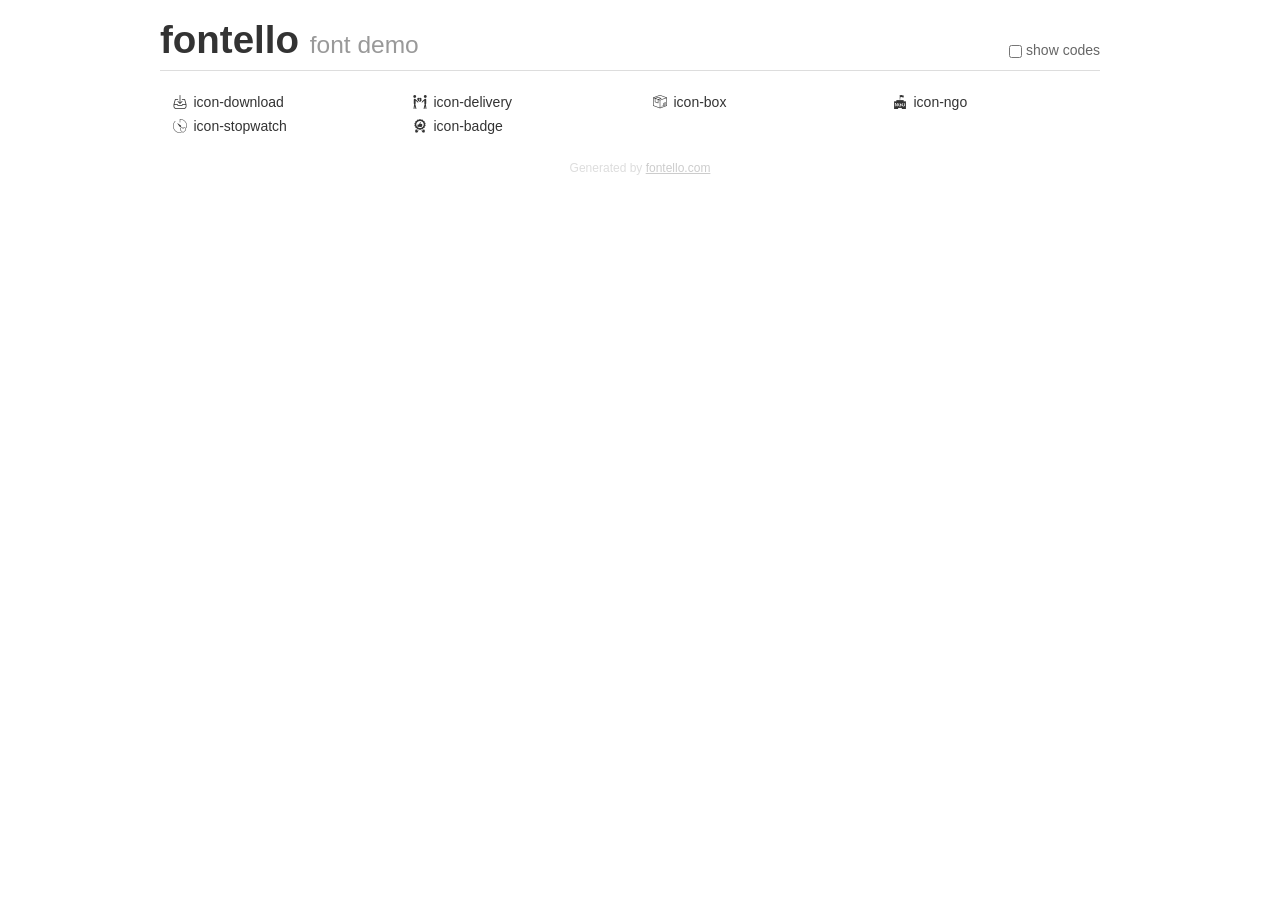
<file: fonts/fontello/demo.html>
<!DOCTYPE html>
<html>
  <head><!--[if lt IE 9]><script language="javascript" type="text/javascript" src="//html5shim.googlecode.com/svn/trunk/html5.js"></script><![endif]-->
    <meta charset="UTF-8"><style>/*
 * Bootstrap v2.2.1
 *
 * Copyright 2012 Twitter, Inc
 * Licensed under the Apache License v2.0
 * http://www.apache.org/licenses/LICENSE-2.0
 *
 * Designed and built with all the love in the world @twitter by @mdo and @fat.
 */
.clearfix {
  *zoom: 1;
}
.clearfix:before,
.clearfix:after {
  display: table;
  content: "";
  line-height: 0;
}
.clearfix:after {
  clear: both;
}
html {
  font-size: 100%;
  -webkit-text-size-adjust: 100%;
  -ms-text-size-adjust: 100%;
}
a:focus {
  outline: thin dotted #333;
  outline: 5px auto -webkit-focus-ring-color;
  outline-offset: -2px;
}
a:hover,
a:active {
  outline: 0;
}
button,
input,
select,
textarea {
  margin: 0;
  font-size: 100%;
  vertical-align: middle;
}
button,
input {
  *overflow: visible;
  line-height: normal;
}
button::-moz-focus-inner,
input::-moz-focus-inner {
  padding: 0;
  border: 0;
}
body {
  margin: 0;
  font-family: "Helvetica Neue", Helvetica, Arial, sans-serif;
  font-size: 14px;
  line-height: 20px;
  color: #333;
  background-color: #fff;
}
a {
  color: #08c;
  text-decoration: none;
}
a:hover {
  color: #005580;
  text-decoration: underline;
}
.row {
  margin-left: -20px;
  *zoom: 1;
}
.row:before,
.row:after {
  display: table;
  content: "";
  line-height: 0;
}
.row:after {
  clear: both;
}
[class*="span"] {
  float: left;
  min-height: 1px;
  margin-left: 20px;
}
.container,
.navbar-static-top .container,
.navbar-fixed-top .container,
.navbar-fixed-bottom .container {
  width: 940px;
}
.span12 {
  width: 940px;
}
.span11 {
  width: 860px;
}
.span10 {
  width: 780px;
}
.span9 {
  width: 700px;
}
.span8 {
  width: 620px;
}
.span7 {
  width: 540px;
}
.span6 {
  width: 460px;
}
.span5 {
  width: 380px;
}
.span4 {
  width: 300px;
}
.span3 {
  width: 220px;
}
.span2 {
  width: 140px;
}
.span1 {
  width: 60px;
}
[class*="span"].pull-right,
.row-fluid [class*="span"].pull-right {
  float: right;
}
.container {
  margin-right: auto;
  margin-left: auto;
  *zoom: 1;
}
.container:before,
.container:after {
  display: table;
  content: "";
  line-height: 0;
}
.container:after {
  clear: both;
}
p {
  margin: 0 0 10px;
}
.lead {
  margin-bottom: 20px;
  font-size: 21px;
  font-weight: 200;
  line-height: 30px;
}
small {
  font-size: 85%;
}
h1 {
  margin: 10px 0;
  font-family: inherit;
  font-weight: bold;
  line-height: 20px;
  color: inherit;
  text-rendering: optimizelegibility;
}
h1 small {
  font-weight: normal;
  line-height: 1;
  color: #999;
}
h1 {
  line-height: 40px;
}
h1 {
  font-size: 38.5px;
}
h1 small {
  font-size: 24.5px;
}
body {
  margin-top: 90px;
}
.header {
  position: fixed;
  top: 0;
  left: 50%;
  margin-left: -480px;
  background-color: #fff;
  border-bottom: 1px solid #ddd;
  padding-top: 10px;
  z-index: 10;
}
.footer {
  color: #ddd;
  font-size: 12px;
  text-align: center;
  margin-top: 20px;
}
.footer a {
  color: #ccc;
  text-decoration: underline;
}
.the-icons {
  font-size: 14px;
  line-height: 24px;
}
.switch {
  position: absolute;
  right: 0;
  bottom: 10px;
  color: #666;
}
.switch input {
  margin-right: 0.3em;
}
.codesOn .i-name {
  display: none;
}
.codesOn .i-code {
  display: inline;
}
.i-code {
  display: none;
}
@font-face {
      font-family: 'fontello';
      src: url('./font/fontello.eot?77889126');
      src: url('./font/fontello.eot?77889126#iefix') format('embedded-opentype'),
           url('./font/fontello.woff?77889126') format('woff'),
           url('./font/fontello.ttf?77889126') format('truetype'),
           url('./font/fontello.svg?77889126#fontello') format('svg');
      font-weight: normal;
      font-style: normal;
    }
     
     
    .demo-icon
    {
      font-family: "fontello";
      font-style: normal;
      font-weight: normal;
      speak: none;
     
      display: inline-block;
      text-decoration: inherit;
      width: 1em;
      margin-right: .2em;
      text-align: center;
      /* opacity: .8; */
     
      /* For safety - reset parent styles, that can break glyph codes*/
      font-variant: normal;
      text-transform: none;
     
      /* fix buttons height, for twitter bootstrap */
      line-height: 1em;
     
      /* Animation center compensation - margins should be symmetric */
      /* remove if not needed */
      margin-left: .2em;
     
      /* You can be more comfortable with increased icons size */
      /* font-size: 120%; */
     
      /* Font smoothing. That was taken from TWBS */
      -webkit-font-smoothing: antialiased;
      -moz-osx-font-smoothing: grayscale;
     
      /* Uncomment for 3D effect */
      /* text-shadow: 1px 1px 1px rgba(127, 127, 127, 0.3); */
    }
     </style>
    <link rel="stylesheet" href="css/animation.css"><!--[if IE 7]><link rel="stylesheet" href="css/fontello-ie7.css"><![endif]-->
    <script>
      function toggleCodes(on) {
        var obj = document.getElementById('icons');
      
        if (on) {
          obj.className += ' codesOn';
        } else {
          obj.className = obj.className.replace(' codesOn', '');
        }
      }
      
    </script>
  </head>
  <body>
    <div class="container header">
      <h1>
        fontello
         <small>font demo</small>
      </h1>
      <label class="switch">
        <input type="checkbox" onclick="toggleCodes(this.checked)">show codes
      </label>
    </div>
    <div id="icons" class="container">
      <div class="row">
        <div title="Code: 0xe80d" class="the-icons span3"><i class="demo-icon icon-download">&#xe80d;</i> <span class="i-name">icon-download</span><span class="i-code">0xe80d</span></div>
        <div title="Code: 0xe80e" class="the-icons span3"><i class="demo-icon icon-delivery">&#xe80e;</i> <span class="i-name">icon-delivery</span><span class="i-code">0xe80e</span></div>
        <div title="Code: 0xe80f" class="the-icons span3"><i class="demo-icon icon-box">&#xe80f;</i> <span class="i-name">icon-box</span><span class="i-code">0xe80f</span></div>
        <div title="Code: 0xe810" class="the-icons span3"><i class="demo-icon icon-ngo">&#xe810;</i> <span class="i-name">icon-ngo</span><span class="i-code">0xe810</span></div>
      </div>
      <div class="row">
        <div title="Code: 0xe811" class="the-icons span3"><i class="demo-icon icon-stopwatch">&#xe811;</i> <span class="i-name">icon-stopwatch</span><span class="i-code">0xe811</span></div>
        <div title="Code: 0xe812" class="the-icons span3"><i class="demo-icon icon-badge">&#xe812;</i> <span class="i-name">icon-badge</span><span class="i-code">0xe812</span></div>
      </div>
    </div>
    <div class="container footer">Generated by <a href="http://fontello.com">fontello.com</a></div>
  </body>
</html>
</file>
<file: fonts/fontello/css/animation.css>
/*
   Animation example, for spinners
*/
.animate-spin {
  -moz-animation: spin 2s infinite linear;
  -o-animation: spin 2s infinite linear;
  -webkit-animation: spin 2s infinite linear;
  animation: spin 2s infinite linear;
  display: inline-block;
}
@-moz-keyframes spin {
  0% {
    -moz-transform: rotate(0deg);
    -o-transform: rotate(0deg);
    -webkit-transform: rotate(0deg);
    transform: rotate(0deg);
  }

  100% {
    -moz-transform: rotate(359deg);
    -o-transform: rotate(359deg);
    -webkit-transform: rotate(359deg);
    transform: rotate(359deg);
  }
}
@-webkit-keyframes spin {
  0% {
    -moz-transform: rotate(0deg);
    -o-transform: rotate(0deg);
    -webkit-transform: rotate(0deg);
    transform: rotate(0deg);
  }

  100% {
    -moz-transform: rotate(359deg);
    -o-transform: rotate(359deg);
    -webkit-transform: rotate(359deg);
    transform: rotate(359deg);
  }
}
@-o-keyframes spin {
  0% {
    -moz-transform: rotate(0deg);
    -o-transform: rotate(0deg);
    -webkit-transform: rotate(0deg);
    transform: rotate(0deg);
  }

  100% {
    -moz-transform: rotate(359deg);
    -o-transform: rotate(359deg);
    -webkit-transform: rotate(359deg);
    transform: rotate(359deg);
  }
}
@-ms-keyframes spin {
  0% {
    -moz-transform: rotate(0deg);
    -o-transform: rotate(0deg);
    -webkit-transform: rotate(0deg);
    transform: rotate(0deg);
  }

  100% {
    -moz-transform: rotate(359deg);
    -o-transform: rotate(359deg);
    -webkit-transform: rotate(359deg);
    transform: rotate(359deg);
  }
}
@keyframes spin {
  0% {
    -moz-transform: rotate(0deg);
    -o-transform: rotate(0deg);
    -webkit-transform: rotate(0deg);
    transform: rotate(0deg);
  }

  100% {
    -moz-transform: rotate(359deg);
    -o-transform: rotate(359deg);
    -webkit-transform: rotate(359deg);
    transform: rotate(359deg);
  }
}
</file>
<file: fonts/fontello/css/fontello-ie7.css>
[class^="icon-"], [class*=" icon-"] {
  font-family: 'fontello';
  font-style: normal;
  font-weight: normal;
 
  /* fix buttons height */
  line-height: 1em;
 
  /* you can be more comfortable with increased icons size */
  /* font-size: 120%; */
}
 
.icon-download { *zoom: expression( this.runtimeStyle['zoom'] = '1', this.innerHTML = '&#xe80d;&nbsp;'); }
.icon-delivery { *zoom: expression( this.runtimeStyle['zoom'] = '1', this.innerHTML = '&#xe80e;&nbsp;'); }
.icon-box { *zoom: expression( this.runtimeStyle['zoom'] = '1', this.innerHTML = '&#xe80f;&nbsp;'); }
.icon-ngo { *zoom: expression( this.runtimeStyle['zoom'] = '1', this.innerHTML = '&#xe810;&nbsp;'); }
.icon-stopwatch { *zoom: expression( this.runtimeStyle['zoom'] = '1', this.innerHTML = '&#xe811;&nbsp;'); }
.icon-badge { *zoom: expression( this.runtimeStyle['zoom'] = '1', this.innerHTML = '&#xe812;&nbsp;'); }
</file>
